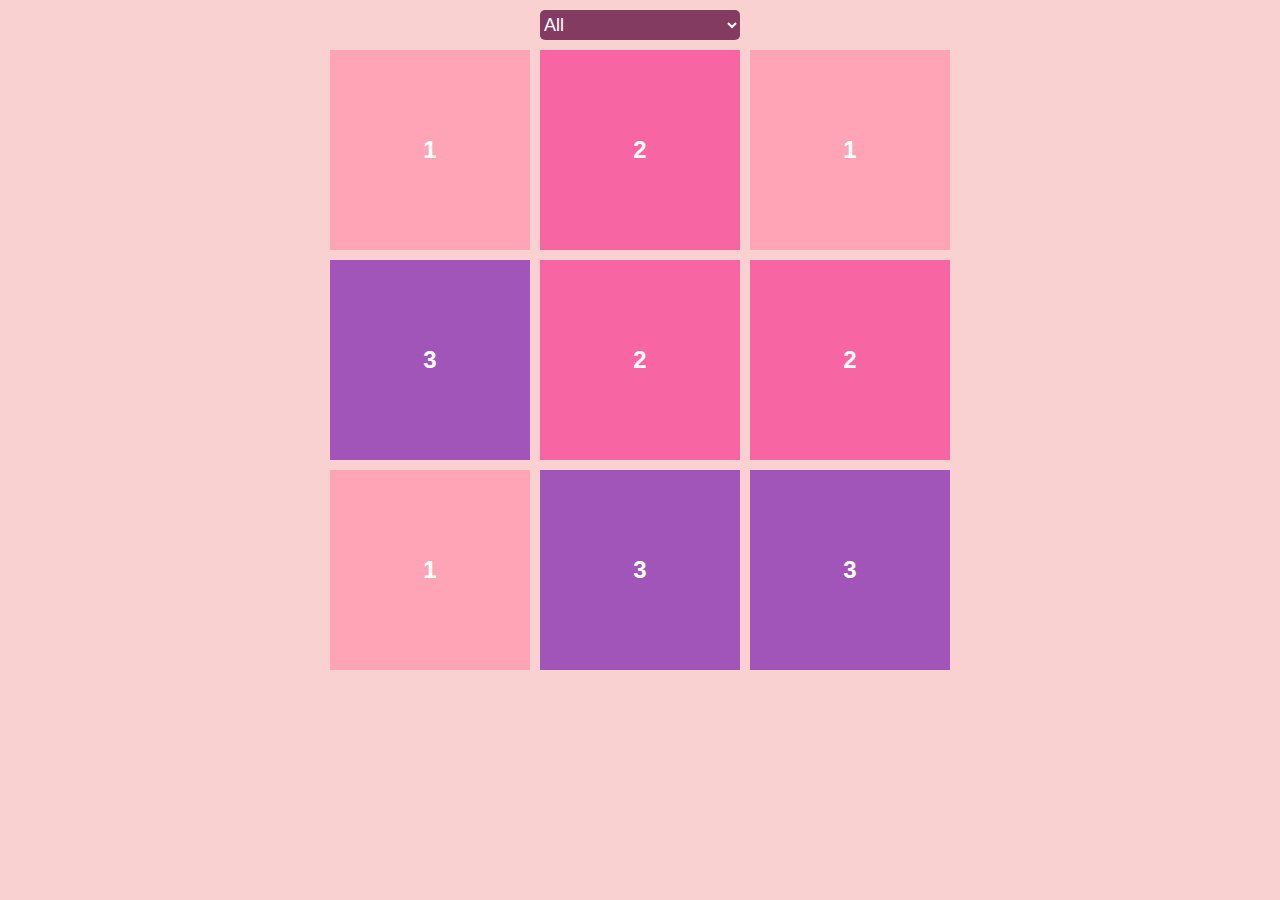
<file: index.html>
<!DOCTYPE html>
<html lang="en">

<head>
    <meta charset="UTF-8">
    <meta http-equiv="X-UA-Compatible" content="IE=edge">
    <meta name="viewport" content="width=device-width, initial-scale=1.0">

    <link rel="stylesheet" href="./css/style.css">
    <title>Simple filtering</title>
</head>

<body>
    <select id="filter">
        <option value="all" selected>All</option>
        <option value="box_1">Box 1</option>
        <option value="box_2">Box 2</option>
        <option value="box_3">Box 3</option>
    </select>
    <!-- grid view -->
    <div class="container">
        <div class="box box_1">
            <h4>1</h4>
        </div>
        <div class="box box_2">
            <h4>2</h4>
        </div>
        <div class="box box_1">
            <h4>1</h4>
        </div>

        <div class="box box_3">
            <h4>3</h4>
        </div>
        <div class="box box_2">
            <h4>2</h4>
        </div>
        <div class="box box_2">
            <h4>2</h4>
        </div>

        <div class="box box_1">
            <h4>1</h4>
        </div>
        <div class="box box_3">
            <h4>3</h4>
        </div>
        <div class="box box_3">
            <h4>3</h4>
        </div>
    </div>

    <script src="./javascript/filter.js"></script>
</body>

</html>
</file>
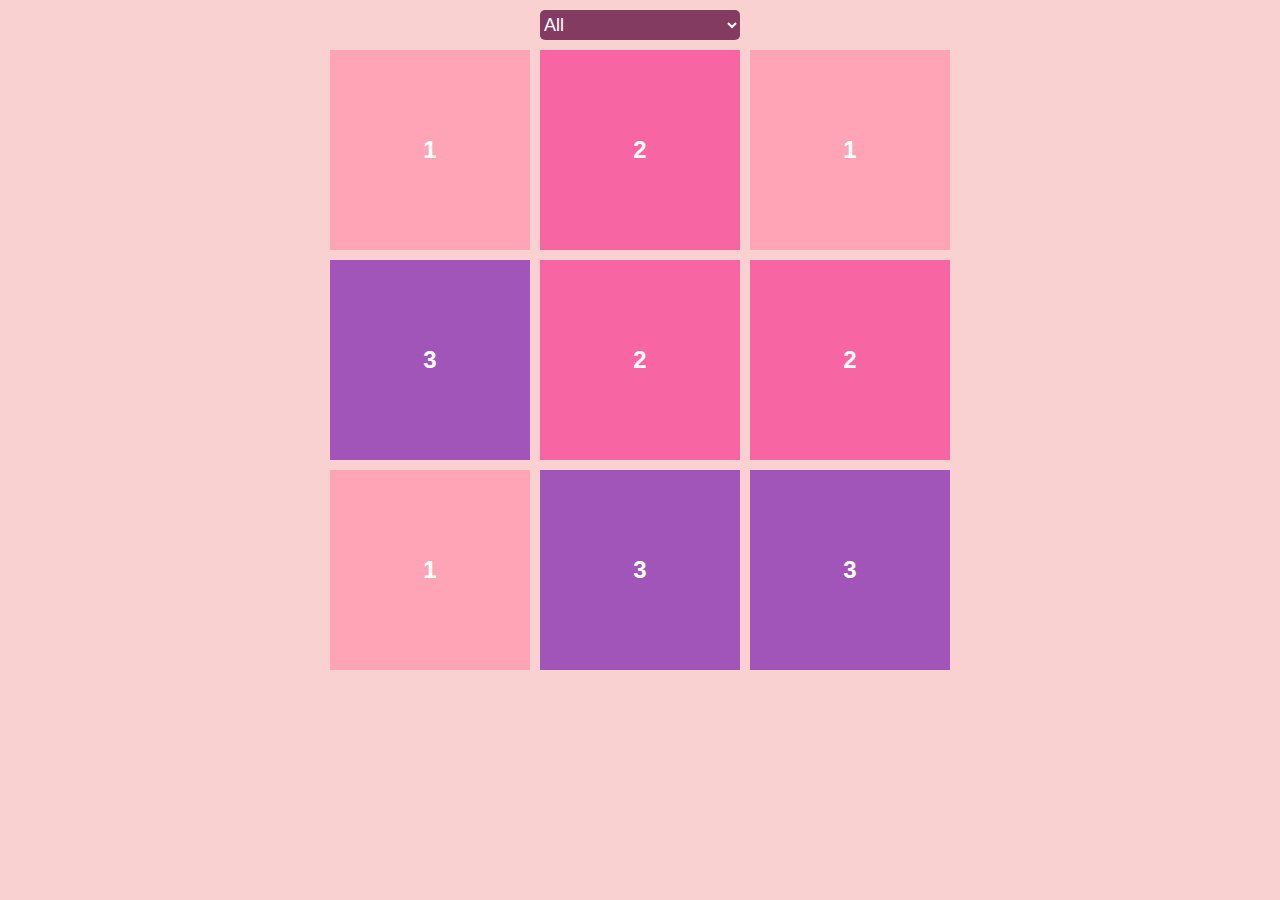
<file: html/index.html>
<!DOCTYPE html>
<html lang="en">

<head>
    <meta charset="UTF-8">
    <meta http-equiv="X-UA-Compatible" content="IE=edge">
    <meta name="viewport" content="width=device-width, initial-scale=1.0">

    <link rel="stylesheet" href="../css/style.css">
    <title>Simple filtering</title>
</head>

<body>
    <select id="filter">
        <option value="all" selected>All</option>
        <option value="box_1">Box 1</option>
        <option value="box_2">Box 2</option>
        <option value="box_3">Box 3</option>
    </select>
    <!-- grid view -->
    <div class="container">
        <div class="box box_1">
            <h4>1</h4>
        </div>
        <div class="box box_2">
            <h4>2</h4>
        </div>
        <div class="box box_1">
            <h4>1</h4>
        </div>

        <div class="box box_3">
            <h4>3</h4>
        </div>
        <div class="box box_2">
            <h4>2</h4>
        </div>
        <div class="box box_2">
            <h4>2</h4>
        </div>

        <div class="box box_1">
            <h4>1</h4>
        </div>
        <div class="box box_3">
            <h4>3</h4>
        </div>
        <div class="box box_3">
            <h4>3</h4>
        </div>
    </div>

    <script src="../javascript/filter.js"></script>
</body>

</html>
</file>
<file: css/style.css>
body {
    padding: 10px;
    margin: 0;
    display: flex;
    flex-direction: column;
    align-items: center;
    background-color: #F9D1D1;
    font-family: Arial, Helvetica, sans-serif;
}

#filter {
    width: 200px;
    height: 30px;
    font-size: large;
    background-color: #843b62;
    color: #fff;
    border: none;
    border-radius: 5px;
}

.container {
    display: grid;
    grid-template-columns: auto auto auto;
    gap: 10px;
    padding: 10px;
}

.box {
    width: 200px;
    height: 200px;
    display: flex;
    align-items: center;
    justify-content: center;
    color: #fff;
    font-size: x-large;
}

.box_1 {
    background-color: #FFA4B6;
}

.box_2 {
    background-color: #F765A3;
}

.box_3 {
    background-color: #A155B9;
}
</file>
